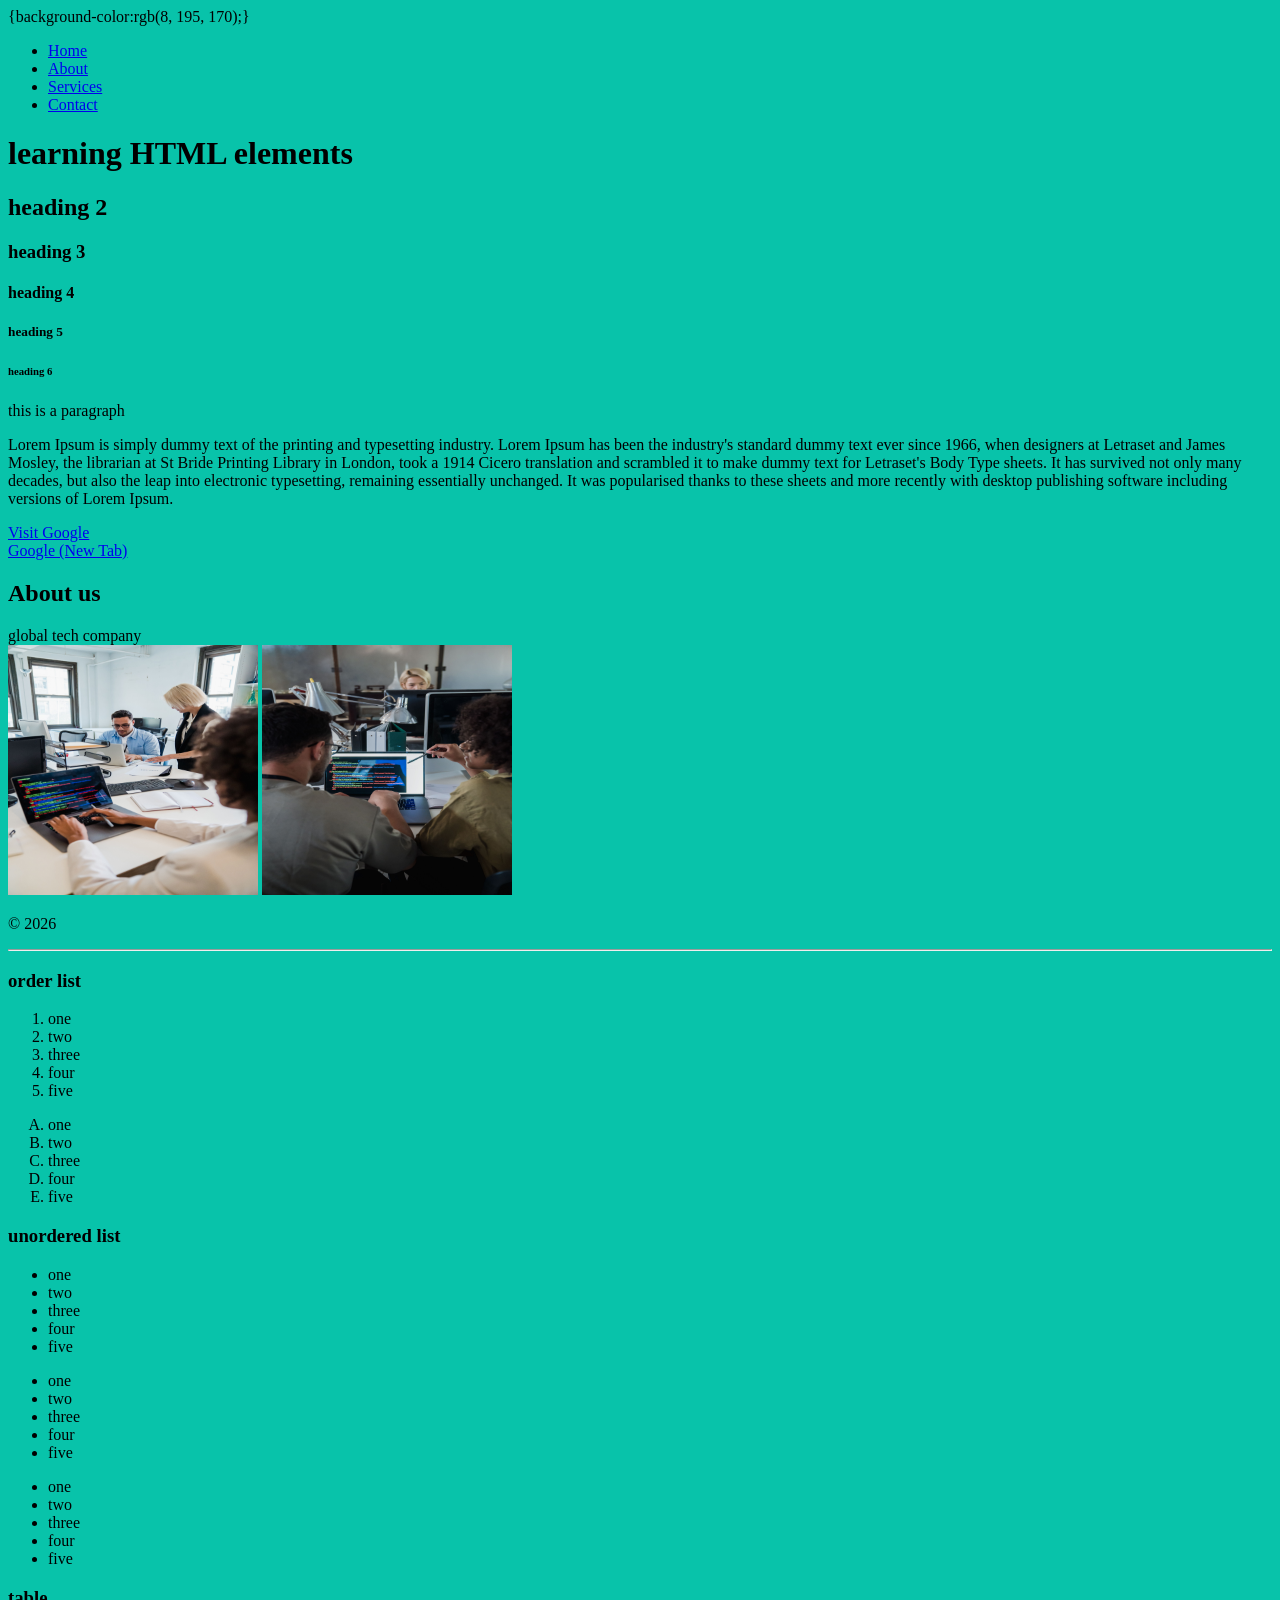
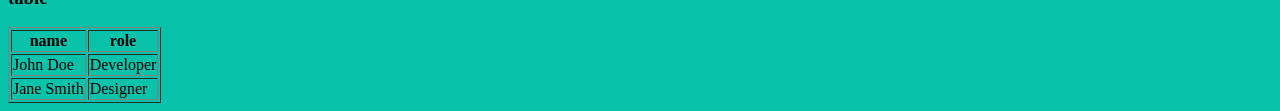
<file: about.html>
<head>
    <meta charset="UTF-8">
    <meta name="viewport" content="width=device-width, initial-scale=1.0">
    <title>learning HTML</title>
    <link rel="stylesheet" href="index.css">

    <head>

    <body> {background-color:rgb(8, 195, 170);}
        <nav>
            <ul>
                <li><a href="#home">Home</a></li>
                <li><a href="#about">About</a></li>
                <li><a href="#services">Services</a></li>
                <li><a href="#contact">Contact</a></li>
            </ul>
        </nav>
    </header>
        <!-- heading -->
        <!-- <h1> to <h6> -->
        <h1>learning HTML elements</h1>
        <h2>heading 2</h2>
        <h3>heading 3</h3>
        <h4>heading 4</h4>
        <h5>heading 5</h5>
        <h6>heading 6</h6>
        <!-- paragraph -->
        <p>this is a paragraph</p>
        <p>Lorem Ipsum is simply dummy text of the printing and typesetting industry. Lorem Ipsum has been the
            industry's standard dummy text ever since 1966, when designers at Letraset and James Mosley, the librarian
            at St Bride Printing Library in London, took a 1914 Cicero translation and scrambled it to make dummy text
            for Letraset's Body Type sheets. It has survived not only many decades, but also the leap into electronic
            typesetting, remaining essentially unchanged. It was popularised thanks to these sheets and more recently
            with desktop publishing software including versions of Lorem Ipsum.</p>
        <!-- links: <a> -->
        <a href="https://www.google.com">Visit Google</a>
        <br>
        <a href="https://www.google.com" target="_blank" rel="noopener noreferrer">Google (New Tab)</a>
     
        <section>
            <h2>About us</h2>
            <div>global tech company</div>

        </section>
        <img src="pexels-mizunokozuki-12902874.jpg" alt="a person working" width="250" height="250">
        <img src="pexels-mizunokozuki-12899191.jpg" alt="a person working" width="250" height="250">
        <footer>
            <p>&copy; 2026</p>
        </footer>
        <hr>

        <section>
            <h3>order list</h3>
            <ol type="1">
                <li>one</li>
                <li>two</li>
                <li>three</li>
                <li>four</li>
                <li>five</li>
            </ol>
            <ol type="A">
                <li>one</li>
                <li>two</li>
                <li>three</li>
                <li>four</li>
                <li>five</li>
            </ol>

            <h3>unordered list</h3>
            <ul>
                <li>one</li>
                <li>two</li>
                <li>three</li>
                <li>four</li>
                <li>five</li>
            </ul>
            <ul type="list-style-type square">
                <li>one</li>
                <li>two</li>
                <li>three</li>
                <li>four</li>
                <li>five</li>
            </ul>
            <ul type="list-style-type circle">
                <li>one</li>
                <li>two</li>
                <li>three</li>
                <li>four</li>
                <li>five</li>
        </section>

        <section>
            <h3>table</h3>
            <table border="1">
                <tr>
                    <th>name</th>
                    <th>role</th>
                </tr>
                <tr>
                    <td>John Doe</td>
                    <td>Developer</td>
                </tr>
                <tr>
                    <td>Jane Smith</td>
                    <td>Designer</td>
                </tr>
            </table>
    </body>
</file>
<file: index.css>
body{
        background-color:rgb(8, 195, 170);
   }
</file>
